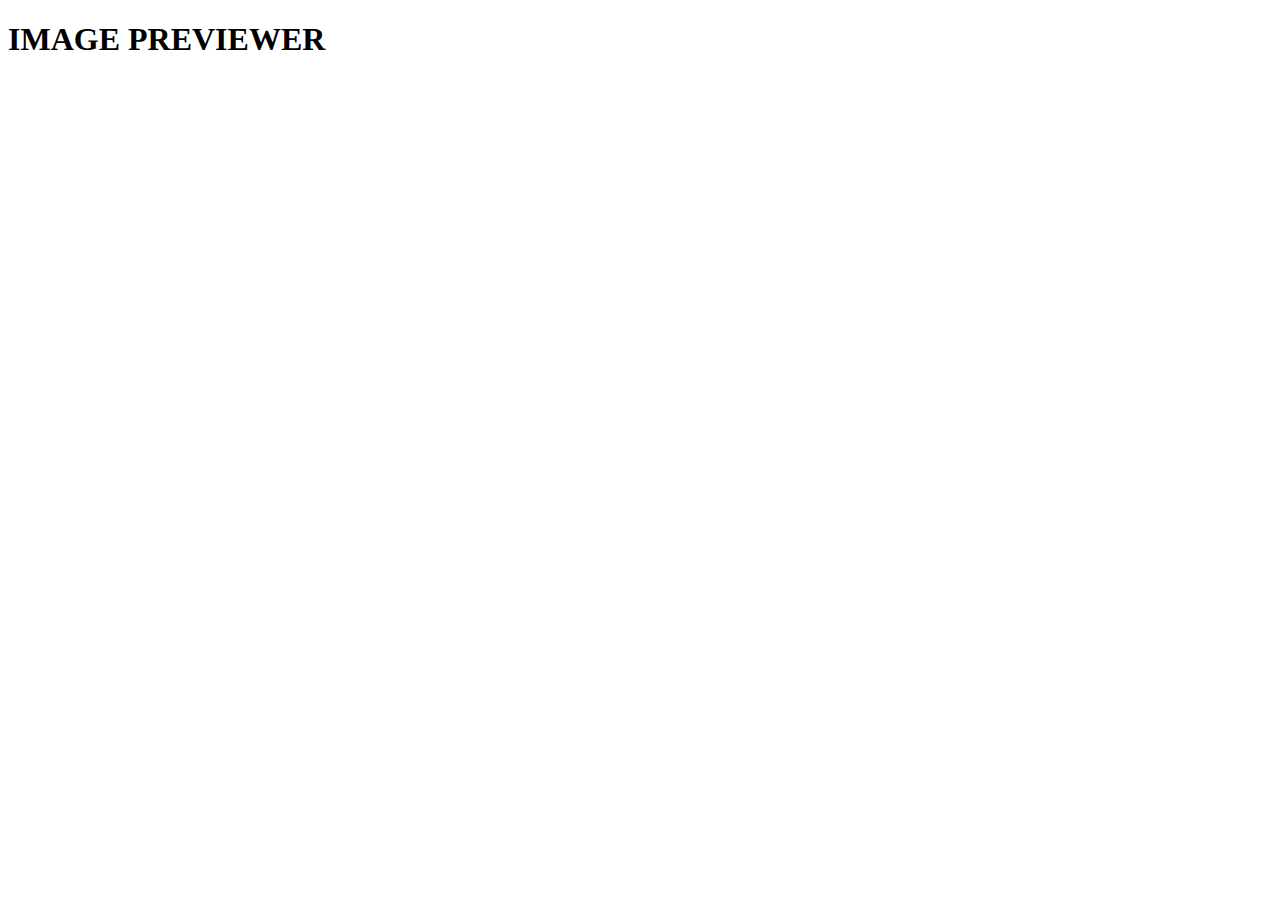
<file: image-previewer/index.html>
<!DOCTYPE html>
<html lang="en">
  <head>
    <meta charset="UTF-8" />
    <meta name="viewport" content="width=device-width, initial-scale=1.0" />
    <meta http-equiv="X-UA-Compatible" content="ie=edge" />
    <title>Document</title>
  </head>
  <body>
    <h1 id="title">IMAGE PREVIEWER</h1>
  </body>
</html>
</file>
